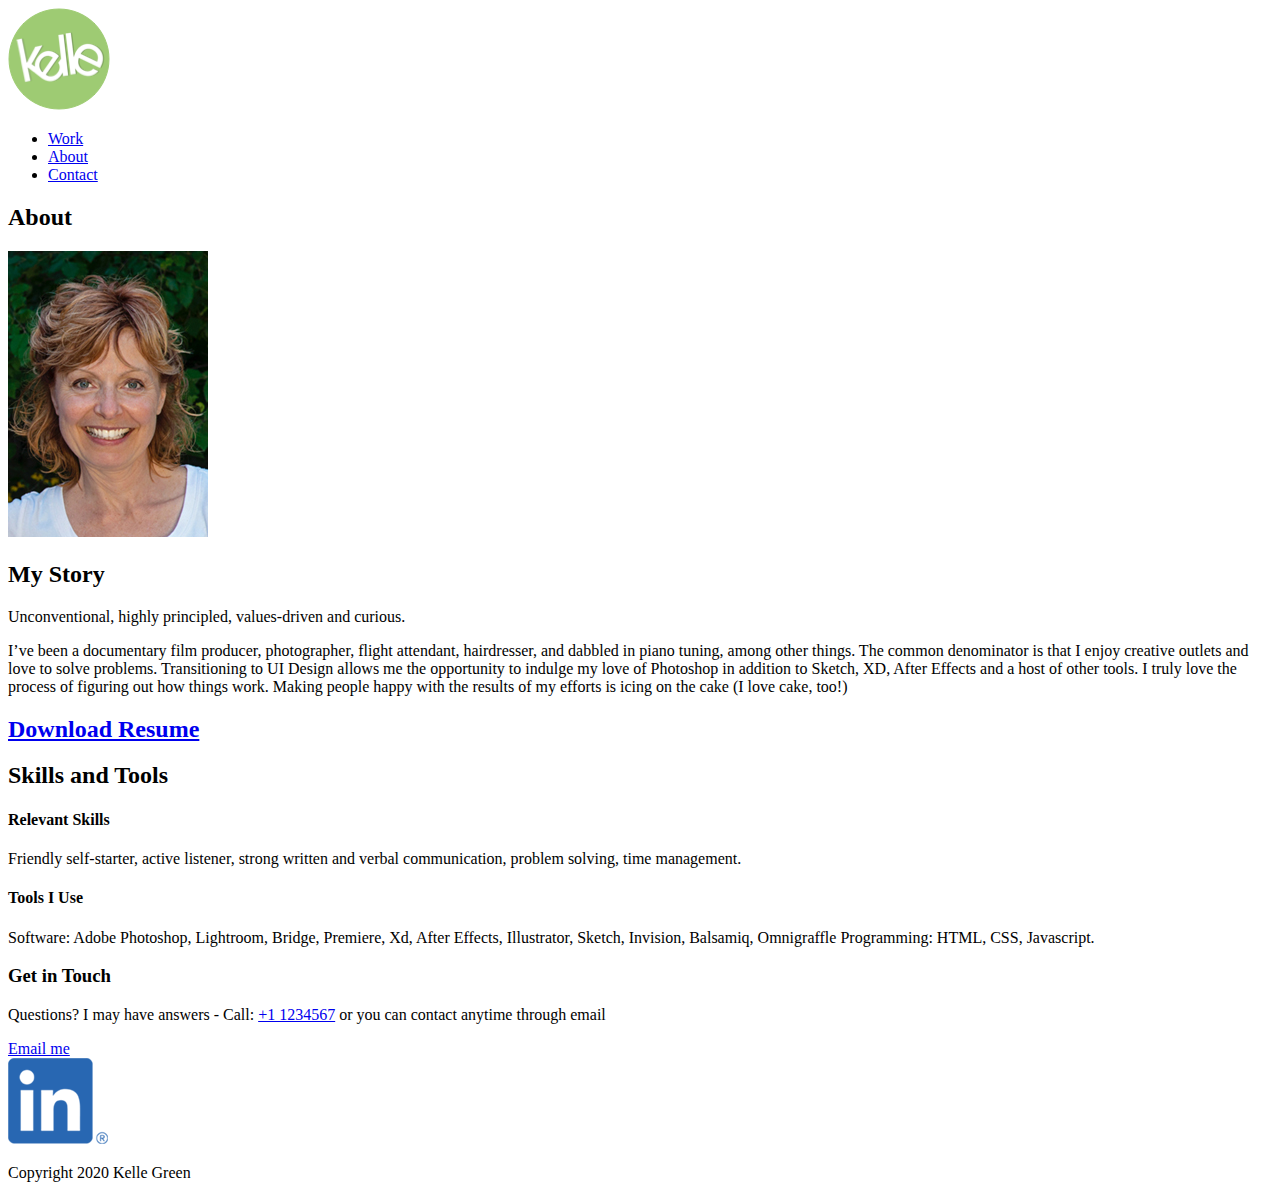
<file: project folder/about.html>
<!DOCTYPE html>
<html lang="en" dir="ltr">

<head>
  <meta charset="utf-8">
  <title>About Kelle</title>
</head>

<body>
  <header>
    <div> <img src="img/logo-kg-small.png" alt="Kelle Green">
      <nav>
        <ul>
          <li><a href="index.html">Work</a></li>
          <li><a href="about.html">About</a></li>
          <li><a href="contact.html">Contact</a></li>
        </ul>
      </nav>
    </div>
  </header>
  <main>
    <div>
        <h2>About</h2></div>
        <div>
          <picture>
            <source srcset="img/KG_2.jpg" media="(max-width:200px)">
            <img src="img/KG_2.jpg" alt="Kelle Green"> </picture>
          <h2>My Story</h2>
          <p>Unconventional, highly principled, values-driven and curious.</p>
          <p>I’ve been a documentary film producer, photographer, flight attendant, hairdresser, and dabbled in piano tuning, among other things. The common denominator is that I enjoy creative outlets and love to solve problems.
            Transitioning to UI Design allows me the opportunity to indulge my love of Photoshop in addition to Sketch, XD, After Effects and a host of other tools. I truly love the process of figuring out how things work. Making people happy with
            the results of my efforts is icing on the cake (I love cake, too!)
          </p></div>
          <div>
            <a href="files/kelle-green_ui-designer2.pdf"> <h2>Download Resume</h2> </a>
          </div>
          <div>
            <h2>Skills and Tools</h2>
          </div>
          <div>
            <div>
              <H4>Relevant Skills</h4>
              <p>Friendly self-starter, active listener, strong written and verbal communication,
                problem solving, time management.</p>
              <h4>Tools I Use</h4>
              <p>Software: Adobe Photoshop, Lightroom, Bridge, Premiere, Xd, After Effects, Illustrator,
                Sketch, Invision, Balsamiq, Omnigraffle
                Programming: HTML, CSS, Javascript.</p>
            </div>
          </div>
        <div>
          <div></div>
        </div>
  </main>
  <footer id="Contact">
    <div>
      <h3>Get in Touch</h3>
      <p>Questions? I may have answers - Call: <a href="tel:+11234567">+1 1234567</a> or you can contact anytime through email
      </p>
    </div>
    <div><a href="mailto:kelle@kellegreen.com">Email me</a></div>
    <div>
      <!--Social Media Layout and Placeholders-->
      <a href="https://www.linkedin.com/in/kelle-green-b6b022154/" target="_blank">
        <img src="img/LI-In-Bug.png" alt="LinkedIn Logo"> </a>
    </div>
    <div>
      <p>Copyright 2020 Kelle Green</p>
    </div>
  </footer>

</body>

</html>
</file>
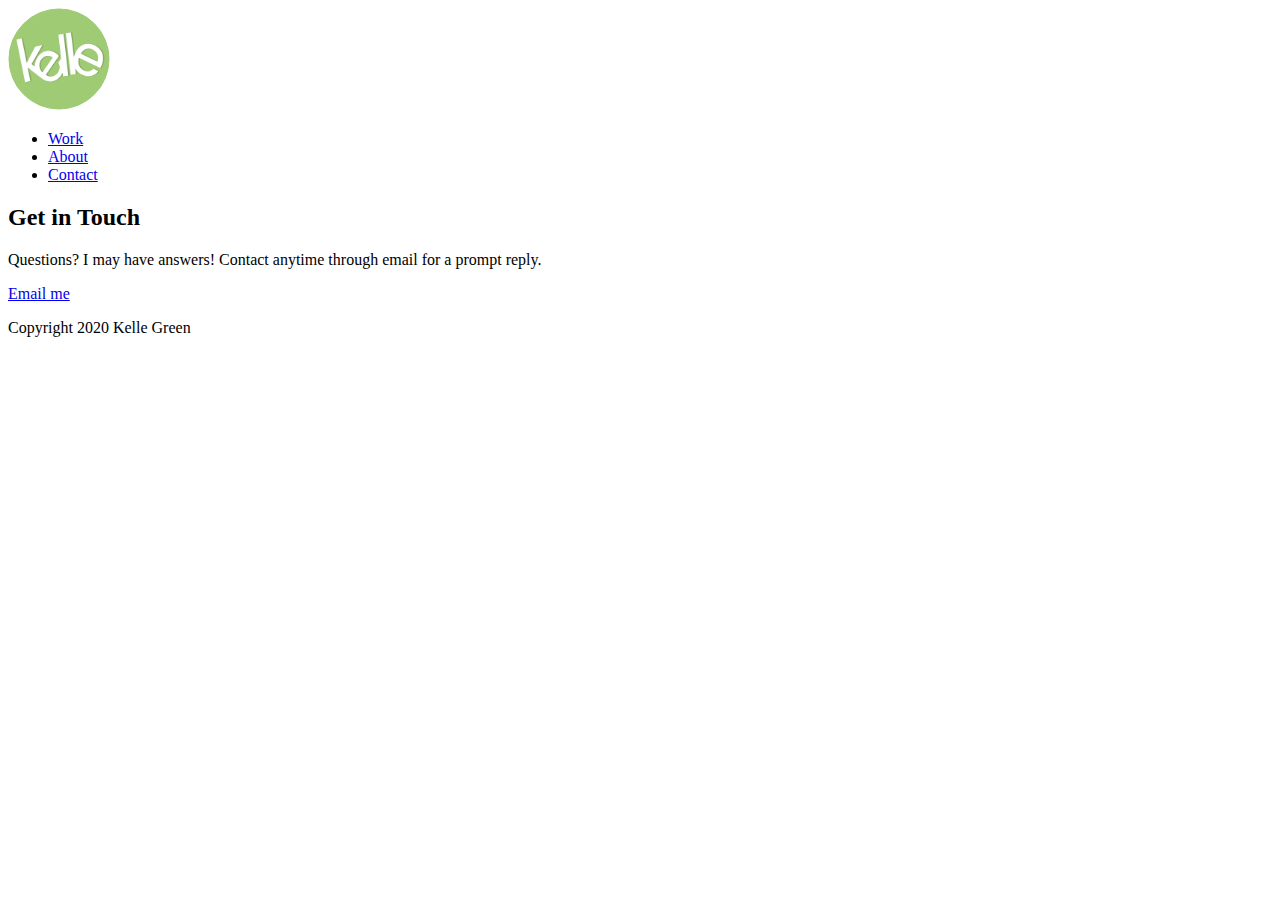
<file: project folder/contact.html>
<!DOCTYPE html>
<html lang="en" dir="ltr">

<head>
  <link href="/img/apple-touch-icon.png" rel="apple-touch-icon" sizes="180x180">
  <link rel="icon" type="image/png" sizes="32x32" href="/img/favicon-32x32.png">
  <link rel="icon" type="image/png" sizes="16x16" href="/img/favicon-16x16.png">
  <link rel="manifest" href="/img/site.webmanifest">
  <link rel="mask-icon" href="/img/safari-pinned-tab.svg" color="#9ecb73">
  <meta name="msapplication-TileColor" content="#603cba">
  <meta name="theme-color" content="#ffffff">
  <meta charset="utf-8">
  <title>Contact Kelle</title>
</head>

<body>
  <header>
    <div> <svg width="102px" height="102px" viewBox="0 0 102 102" version="1.1" xmlns="http://www.w3.org/2000/svg" xmlns:xlink="http://www.w3.org/1999/xlink">
        <title>logo-kg-small.png</title>
        <g id="Page-1" stroke="none" stroke-width="1" fill="none" fill-rule="evenodd">
          <g id="logo-kg-small" transform="translate(1.000000, 1.000000)">
            <g>
              <circle id="Oval" stroke="#9ECB73" fill="#9ECB73" cx="50" cy="50" r="50"></circle>
              <g id="kelle-copy" transform="translate(7.476636, 23.033708)">
                <image id="kelle" x="0" y="0" width="88.2242991" height="50.5617978"
                  xlink:href="[data-uri]">
                </image>
              </g>
            </g>
          </g>
        </g>
      </svg>
      <nav>
        <ul>
          <li><a href="index.html">Work</a></li>
          <li><a href="about.html">About</a></li>
          <li><a href="contact.html">Contact</a></li>
        </ul>
      </nav>
    </div>
  </header>
  <main>

  </main>
    <div>
    </div>
    <footer id="Contact">
      <div>
        <h2>Get in Touch</h2>
        <p>Questions? I may have answers! Contact anytime through email for a prompt reply.
        </p>
      </div>
      <div><a href="mailto:kelle@kellegreen.com">Email me</a></div>
      <div>
        <!--Social Media Layout and Placeholders-->
        <a href="https://www.linkedin.com/in/kelle-green-b6b022154/" target="_blank">
        </a>
      </div>
      <div>
        <p>Copyright 2020 Kelle Green</p>
      </div>
    </footer>

</body>

</html>
</file>
